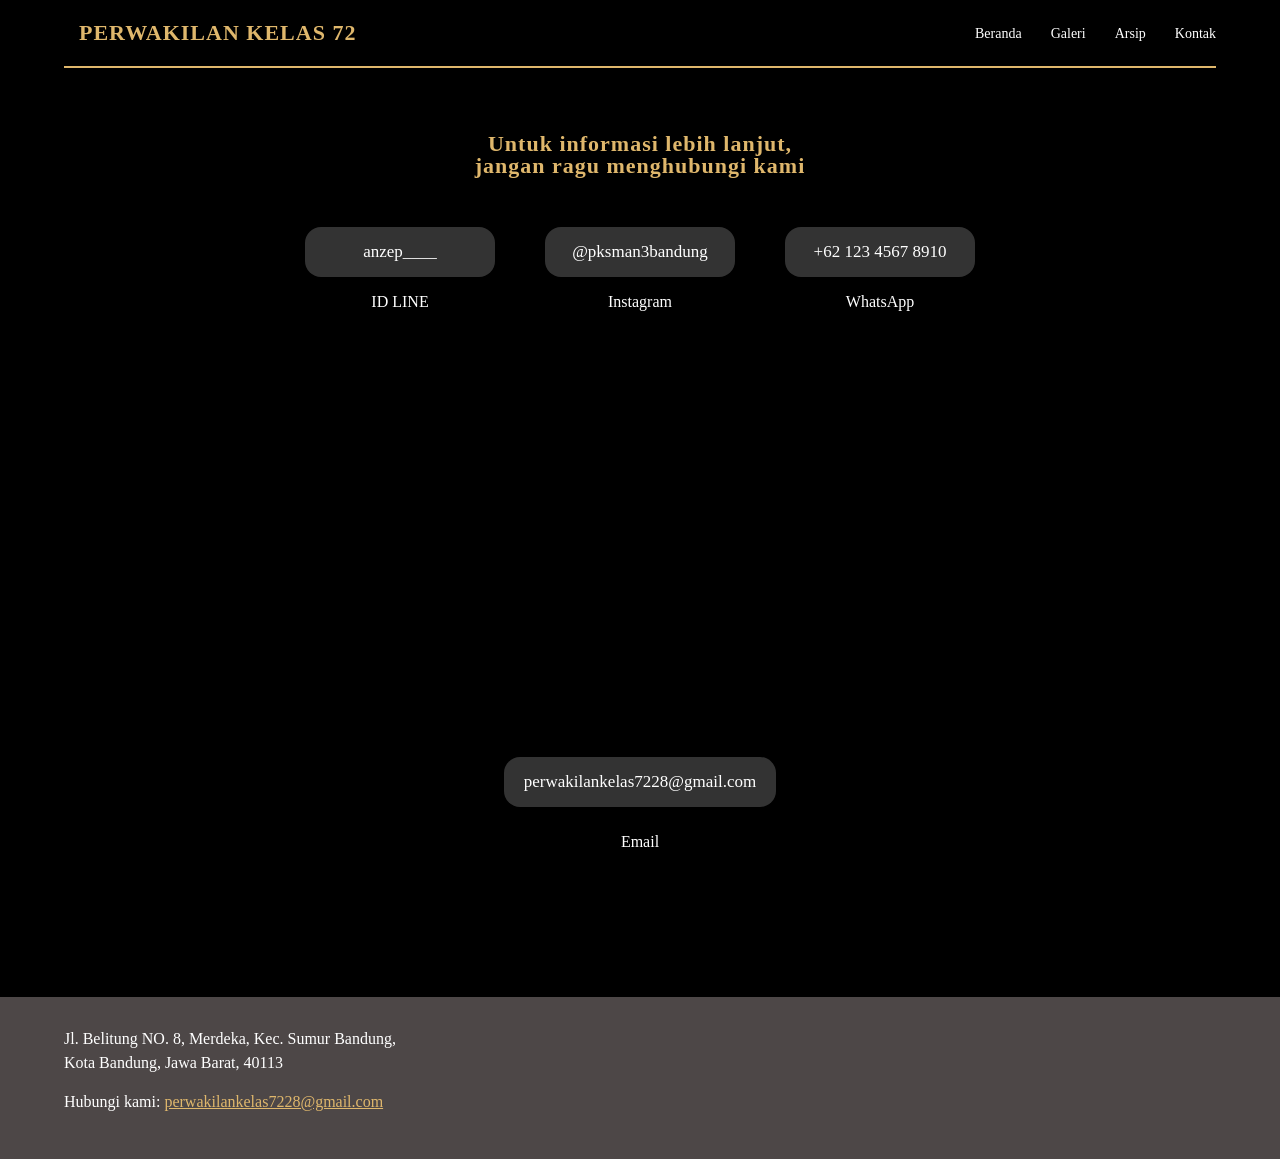
<file: kontak.html>
<!DOCTYPE html>
<html lang="en">
<head>
    <meta charset="UTF-8">
    <meta name="viewport" content="width=device-width, initial-scale=1.0">
    <title>Kontak - PERWAKILAN KELAS SMAN 3 BANDUNG</title>
    <link rel="stylesheet" href="style.css">
</head>
<body>
    
    <header>
    <div class="logo-area">
      <img>
      <h1>PERWAKILAN KELAS 72</h1>
    </div>
    <nav>
      <a href="index.html">Beranda</a>
      <a href="#">Galeri</a>
      <a href="#">Arsip</a>
      <a href="kontak.html" class="active">Kontak</a>
    </nav>
  </header>

  <main>
    <h2 class="contact-title">Untuk informasi lebih lanjut,<br>jangan ragu menghubungi kami</h2>

    <section class="contact-pk">
        <div class="contact-options">
         <div class="contact-item">anzep____</div>
         <p>ID LINE</p>
         </div>
        <div class="contact-options">
         <div class="contact-item">
    <a href="https://www.instagram.com/pksman3bandung" target="_blank">@pksman3bandung</a>
</div>
         <p>Instagram</p>
</div>
         <div class="contact-options">
         <div class="contact-item">+62 123 4567 8910</div>
         <p>WhatsApp</p>
         </div>
    </section>

    <section class="school-map">
        <iframe
         src="https://maps.app.goo.gl/pugZBWdjBT2keey88"
         width="600"
         height="350"
         style="border:0;"
         allowfullscreen=""
         loading="lazy"
         referrerpolicy="no-referrer-when-downgrade">
        </iframe>
    </section>

    <section class="contact-pk">
        <div class="contact-item email-pk-specific">
          <a href="mailto:perwakilankelas7228@gmail.com">perwakilankelas7228@gmail.com</a>
        </div>
    </section>

    <section class="contact-pk">
        <div class="contact-options">
        <p>Email</p>
        </div>

    </section>
</main>

<footer>
    <p>Jl. Belitung NO. 8, Merdeka, Kec. Sumur Bandung,<br>Kota Bandung, Jawa Barat, 40113</p>
    <p>Hubungi kami: <a href="mailto:perwakilankelas7228@gmail.com">perwakilankelas7228@gmail.com</a></p>
  </footer>

</body>
</html>
</file>
<file: style.css>
/* HALAMAN BERANDA*/
body {
    background-color:#000000;
    color:#ffffff;
    font-family:'Times New Roman', Times, serif;
    margin: 0;
    padding: 0;
    display: flex;
    flex-direction: column;
    align-items: center;
}

header {
    width: 90%;
    max-width: 1200px;
    display: flex;
    justify-content: space-between;
    align-items: center;
    padding: 20px 0;
    border-bottom: 2px solid #dfb76c;
}

.logo-area {
    display: flex;
    align-items: center;
    gap: 15px;
}

h1 {
    color: #dfb76c;
    font-size: 22px;
    margin: 0;
    font-weight: bold;
    letter-spacing: 1px;
}

nav a {
    color: #ffffff;
    text-decoration: none;
    margin-left: 25px;
    font-size: 14px;
    transition color: 0,2s;
}

nav a:hover {
    color: #94928f
}

main {
    width: 100%;
    max-width: 800px;
    text-align: center;
    padding: 40px 20px;
}

h2 {
    color: #dfb76c;
    font-size: 26px;
    letter-spacing: 2px;
    margin-top: 25px;
    margin-bottom: 25px;
}

.btn-aspirasi {
    background: linear-gradient(to right, #ffffff, #a0a0a0);
    color: #555555;
    border: 1px solid #555555;
    padding: 10px 24px;
    border-radius: 20px;
    font-size: 14px;
    font-weight: 500;
    cursor: pointer;
}

.btn-aspirasi:hover {
    background: linear-gradient(to right, #ffffff, #a0a0a0, #5b5a59);
    color: #0a0908;
    font-weight: 200;
    text-decoration: underline;

}

.fungsi-links {
    display: flex;
    justify-content: space-around;
    margin: 30px 0;
}

.fungsi-links a {
    color: linear-gradient(to bottom, #ffffff, #dfb76c, #ab8127);
    font-size: 18px;
    text-decoration: none;
    margin: 0 15px;
    transition: color 0.2s ease;
}

.main-poster {
    max-width: 100%;
    width: 450px;
    height: auto;
    border-radius: 24px;
    border: 8px solid #2a2a2a;
    box-shadow: 0 10px 30px rgba(0,0,0,0.7);
    margin: 40px 0;
}

.divisi-section {
    display: flex;
    justify-content: center;
    gap: 20px;
    margin-top: 40px;
    flex-wrap: wrap;
}

.div-btn {
    background-color: #333333;
    color:#ffffff;
    width: 140px;
    height: 70px;
    display: flex;
    align-items: center;
    justify-content: center;
    padding: 10px;
    border-radius: 12px;
    font-size: 17px;
    font-weight: 400;
    box-shadow: 0 4x 10px rgba(0,0,0,0.5)
}

.c1 {
    background: linear-gradient(to right, #449fc3, #9dc5d6);
}

.c2 {
    background: linear-gradient(to right, #36349e, #5370c6);
}

.c3 {
    background: linear-gradient(to right, #cb303d, #db7277);
}

footer {
    width: 100%;
    background-color: #4d4747;
    padding: 30px 0;
    margin-top: 80px;
    text-align: left;

}

footer p {
    width: 90%;
    max-width: 1200px;
    margin: 0 auto 15px auto;
    color: #a0a0a0
    font-size: 13px;
    line-height: 1.5;
}

footer a {
    color: #dfb76c;
    text-decoration: underline;
}

/*HALAMAN KONTAK*/

.contact-title {
    color: #dfb76c;
    font-size: 22px;
    margin-bottom: 50px;
    font-weight: bold;
    letter-spacing: 1px;
    line-height: 1;
}

.contact-pk {
    display: flex;
    justify-content: center;
    margin: 10px;
    flex-wrap: wrap;
}

.contact-options {
    display: flex;
    flex-direction: column;
    align-items: center;
    width: 240px;
}

.contact-item {
    background-color: #333333;
    color:#ffffff;
    width: 170px;
    height: 30px;
    display: flex;
    align-items: center;
    justify-content: center;
    padding: 10px;
    border-radius: 16px;
    font-size: 17px;
    font-weight: 400;
    box-shadow: 0 4x 10px rgba(0,0,0,0.3)
}

.contact-item a:hover {
    background-color: #363232;
    color: #dfb76c !important;
    font-weight: 200;
    text-decoration: underline;
}

.contact-item a {
    color: #ffffff;
    text-decoration: none; 
    width: 100%;
    height: 100%;
    display: flex;
    align-items: center;
    justify-content: center;
}

.contact-item a:visited {
    color: #ffffff;
}

.email-pk-specific {
    width: max-content;
    padding: 10px 20px;
}

.school-map {
    margin: 40px 0;
    display: flex;
    justify-content: center;
}

.school-map iframe {
    max-width: 100%;
    border-radius: 5px;
    box-shadow: 0 2px 20px rgba(0,0,0,0.5);
}

/* HALAMAN ARSIP*/

.folder-grid {
    display: flex;
    justify-content: center;
    gap: 50px;
    flex-wrap: wrap;
    max-width: 1000px;
    margin: 50px auto;
    padding: 0 20px;
}

.folder-item {
    display: flex;
    flex-direction: column;
    align-items: center;
    text-align: center;
    width: 160px;
}

.folder-item img {
    width: 100%;
    height: auto;
    margin-bottom: 15px;
    object-fit: contain;
}

.folder-item p {
    color: #ffffff;
    font-size: 14px;
    font-weight: 700;
    font-family: sans-serif;
    letter-spacing: 0.5px;
    line-height: 1.3;
}

.archive-item p {
    font-family: 'Arial Black', 'Arial', sans-serif;
}

.youtube-section {
    display: flex;
    justify-content: center;
    margin-top: 60px;
    margin-bottom: 40px;
}

.youtube-link {
    display: flex;
    flex-direction: column;
    align-items: center;
    text-decoration: none;
    transition: transform 0.2s ease;
}

.youtube-link:hover {
    transform: scale(1.05);
}

.youtube-icon {
    width: 70px;
    height: auto;
    margin-bottom: 8px;
}

.youtube-link p {
    color: #ffffff;
    font-size: 15px;
    font-family: 'Georgia', serif;
    font-style: italic;
    text-decoration: underline;
}
</file>
